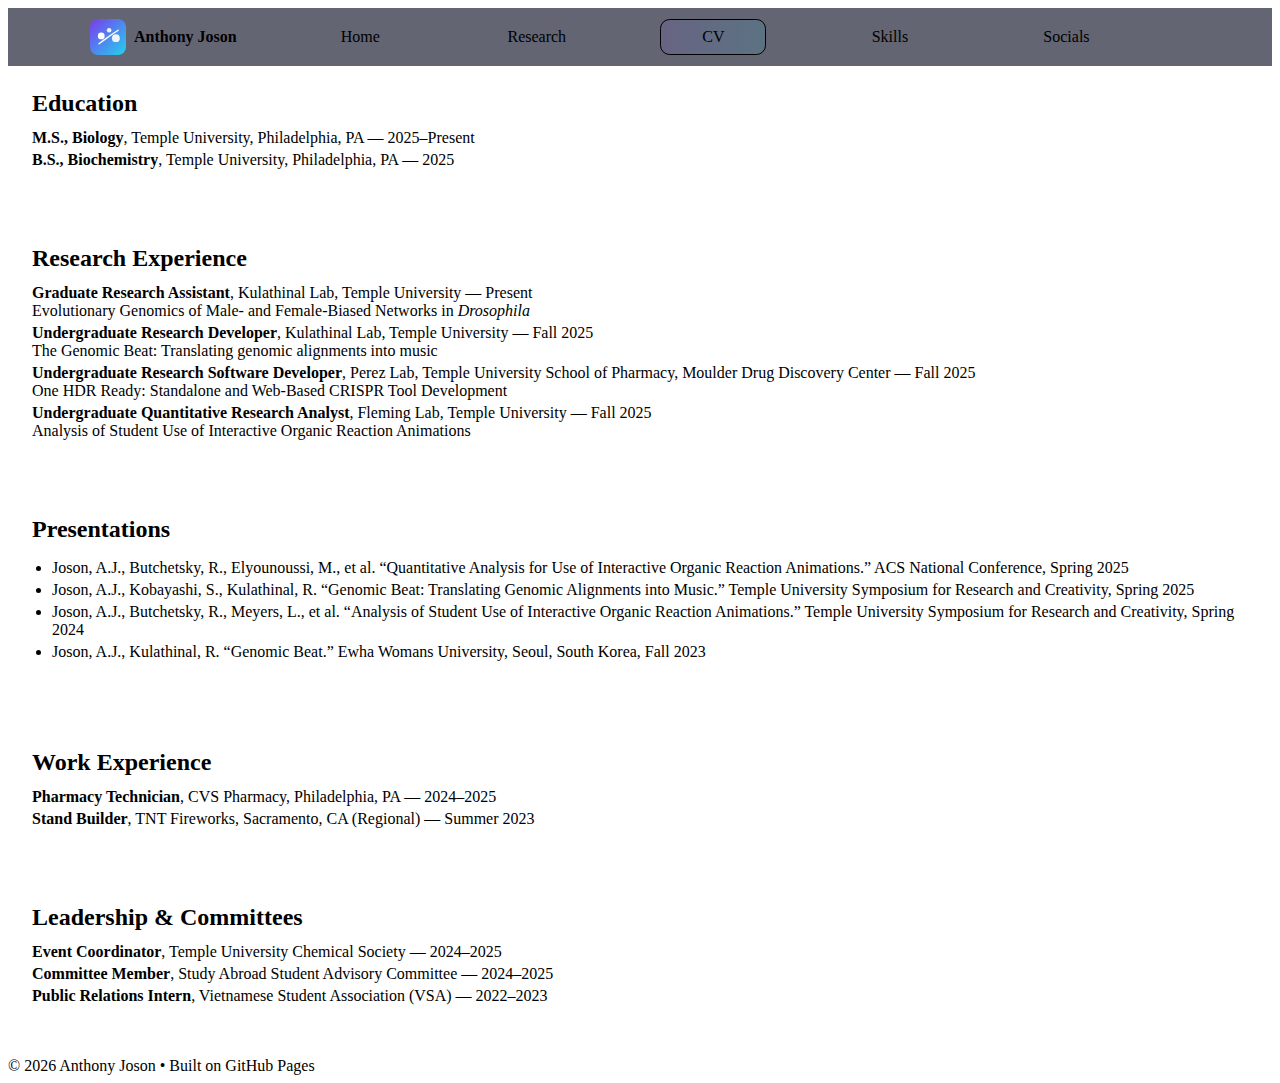
<file: cv.html>
<!doctype html>
<html lang="en">
<head>
  <meta charset="utf-8" />
  <meta name="viewport" content="width=device-width, initial-scale=1" />
  <title>CV — Anthony Joson</title>
  <link rel="icon" href="/assets/logo.svg">
  <link rel="stylesheet" href="/style.css" />
  <style>
    .cv section{
      background: var(--panel);
      border:1px solid var(--border);
      border-radius:1rem;
      padding:1.5rem;
      margin-bottom:1.5rem;
    }
    .cv h2{ margin-top:0; margin-bottom:.75rem; }
    .cv h3{ margin:.5rem 0 .25rem; }
    .cv p, .cv li{ margin:.25rem 0; }
    .cv ul{ padding-left:1.25rem; }
  </style>
</head>
<body>
  <!-- Header -->
  <header class="site-header">
    <div class="container">
      <a class="brand" href="/">
        <img class="logo" src="/assets/logo.svg" alt="Logo" width="32" height="32">
        <span class="title">Anthony Joson</span>
      </a>
      <nav class="nav">
        <a href="/">Home</a>
        <a href="/research.html">Research</a>
        <a class="active" href="/cv.html">CV</a>
        <a href="/skills.html">Skills</a>
        <a href="/socials.html">Socials</a>
      </nav>
    </div>
  </header>

  <main class="container cv">
    <section>
      <h2>Education</h2>
      <p><strong>M.S., Biology</strong>, Temple University, Philadelphia, PA — 2025–Present</p>
      <p><strong>B.S., Biochemistry</strong>, Temple University, Philadelphia, PA — 2025</p>
    </section>

    <section>
      <h2>Research Experience</h2>
      <p><strong>Graduate Research Assistant</strong>, Kulathinal Lab, Temple University — Present<br>
      Evolutionary Genomics of Male- and Female-Biased Networks in <em>Drosophila</em></p>

      <p><strong>Undergraduate Research Developer</strong>, Kulathinal Lab, Temple University — Fall 2025<br>
      The Genomic Beat: Translating genomic alignments into music</p>

      <p><strong>Undergraduate Research Software Developer</strong>, Perez Lab, Temple University School of Pharmacy, Moulder Drug Discovery Center — Fall 2025<br>
      One HDR Ready: Standalone and Web-Based CRISPR Tool Development</p>

      <p><strong>Undergraduate Quantitative Research Analyst</strong>, Fleming Lab, Temple University — Fall 2025<br>
      Analysis of Student Use of Interactive Organic Reaction Animations</p>
    </section>

    <section>
      <h2>Presentations</h2>
      <ul>
        <li>Joson, A.J., Butchetsky, R., Elyounoussi, M., et al. “Quantitative Analysis for Use of Interactive Organic Reaction Animations.” ACS National Conference, Spring 2025</li>
        <li>Joson, A.J., Kobayashi, S., Kulathinal, R. “Genomic Beat: Translating Genomic Alignments into Music.” Temple University Symposium for Research and Creativity, Spring 2025</li>
        <li>Joson, A.J., Butchetsky, R., Meyers, L., et al. “Analysis of Student Use of Interactive Organic Reaction Animations.” Temple University Symposium for Research and Creativity, Spring 2024</li>
        <li>Joson, A.J., Kulathinal, R. “Genomic Beat.” Ewha Womans University, Seoul, South Korea, Fall 2023</li>
      </ul>
    </section>

    <section>
      <h2>Work Experience</h2>
      <p><strong>Pharmacy Technician</strong>, CVS Pharmacy, Philadelphia, PA — 2024–2025</p>
      <p><strong>Stand Builder</strong>, TNT Fireworks, Sacramento, CA (Regional) — Summer 2023</p>
    </section>

    <section>
      <h2>Leadership & Committees</h2>
      <p><strong>Event Coordinator</strong>, Temple University Chemical Society — 2024–2025</p>
      <p><strong>Committee Member</strong>, Study Abroad Student Advisory Committee — 2024–2025</p>
      <p><strong>Public Relations Intern</strong>, Vietnamese Student Association (VSA) — 2022–2023</p>
    </section>
  </main>

  <footer class="footer">
    <div class="container">© <span id="year"></span> Anthony Joson • Built on GitHub Pages</div>
  </footer>
  <script>
    document.getElementById("year").textContent = new Date().getFullYear();
  </script>
</body>
</html>
</file>
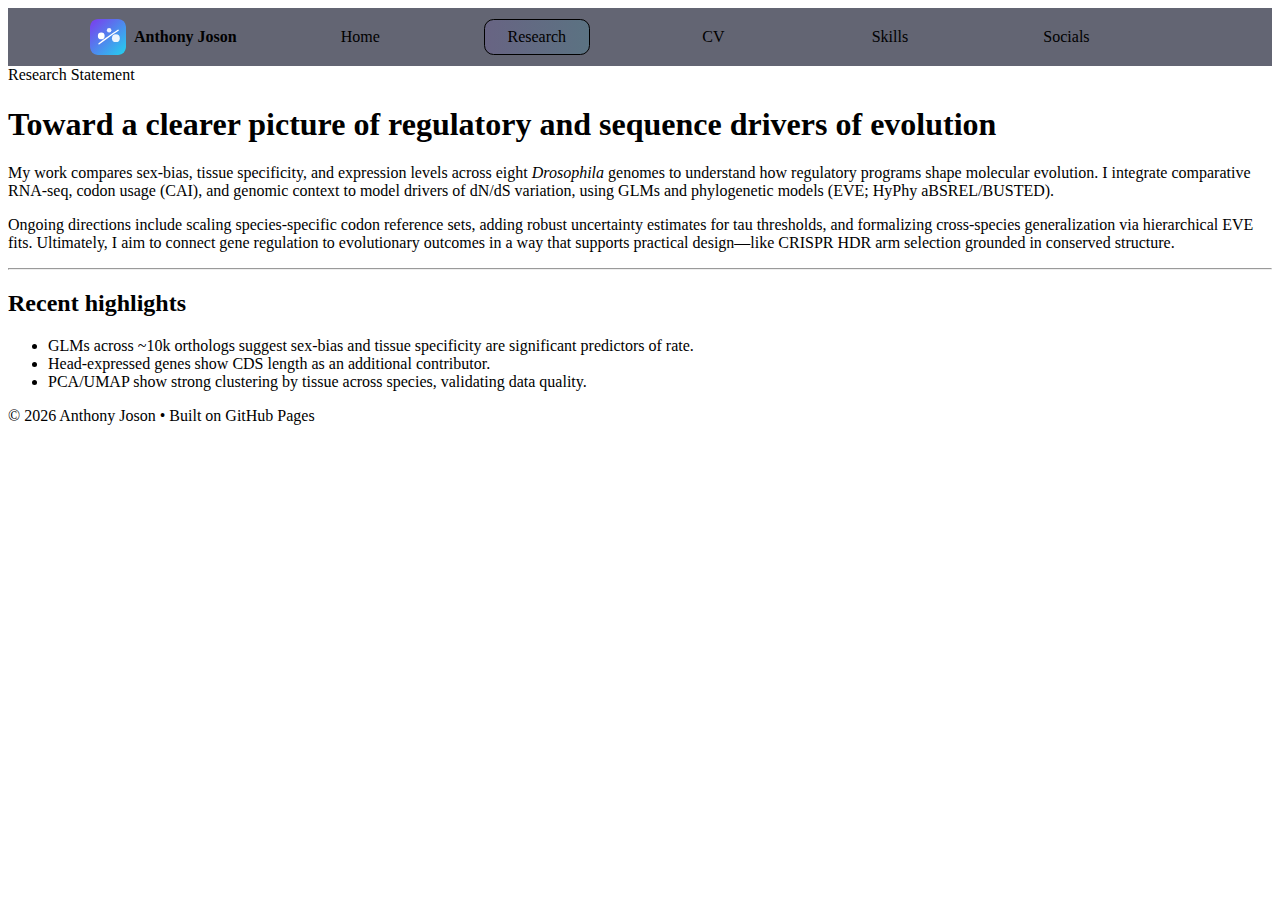
<file: research.html>
<!doctype html><html lang="en"><head>
<meta charset="utf-8"/><meta name="viewport" content="width=device-width, initial-scale=1"/>
<title>Research Statement — Anthony Joson</title><link rel="stylesheet" href="/style.css"/></head><body>
<header class="site-header"><div class="container">
    <a class="brand" href="/"><img class="logo" src="/assets/logo.svg" alt="Logo"><span class="title">Anthony Joson</span></a>
    <nav class="nav"><a class="" href="/index.html">Home</a><a class="active" href="/research.html">Research</a><a class="" href="/cv.html">CV</a><a class="" href="/skills.html">Skills</a><a class="" href="/socials.html">Socials</a></nav></div></header>
<main class="container">
  <article class="panel">
    <span class="kicker">Research Statement</span>
    <h1>Toward a clearer picture of regulatory and sequence drivers of evolution</h1>
    <p>My work compares sex‑bias, tissue specificity, and expression levels across eight <em>Drosophila</em> genomes to understand how regulatory programs shape molecular evolution. I integrate comparative RNA‑seq, codon usage (CAI), and genomic context to model drivers of dN/dS variation, using GLMs and phylogenetic models (EVE; HyPhy aBSREL/BUSTED).</p>
    <p>Ongoing directions include scaling species‑specific codon reference sets, adding robust uncertainty estimates for tau thresholds, and formalizing cross‑species generalization via hierarchical EVE fits. Ultimately, I aim to connect gene regulation to evolutionary outcomes in a way that supports practical design—like CRISPR HDR arm selection grounded in conserved structure.</p>
    <hr class="hr"/>
    <h2>Recent highlights</h2>
    <ul class="list">
      <li>GLMs across ~10k orthologs suggest sex‑bias and tissue specificity are significant predictors of rate.</li>
      <li>Head‑expressed genes show CDS length as an additional contributor.</li>
      <li>PCA/UMAP show strong clustering by tissue across species, validating data quality.</li>
    </ul>
  </article>
</main>
<footer class="footer"><div class="container">© <span id="year"></span> Anthony Joson • Built on GitHub Pages</div></footer><script>document.getElementById("year").textContent = new Date().getFullYear();</script>
</body></html>
</file>
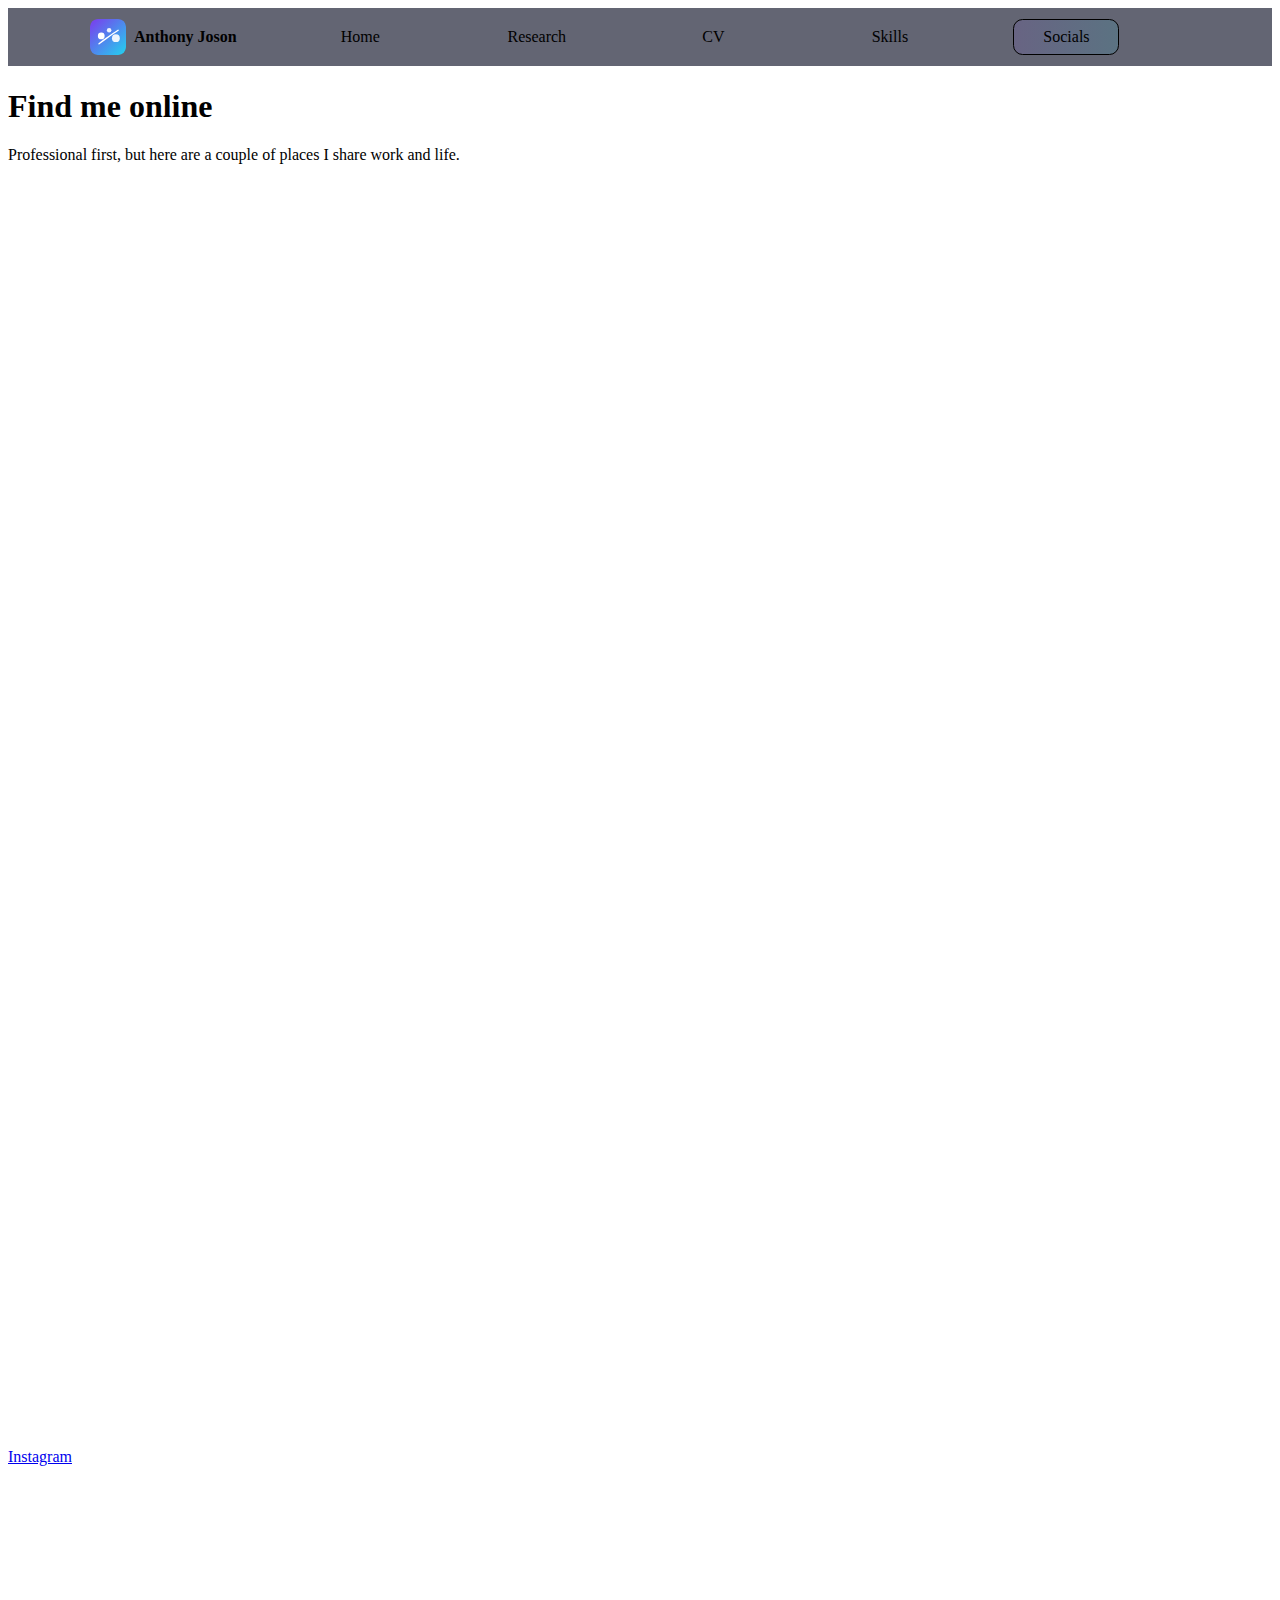
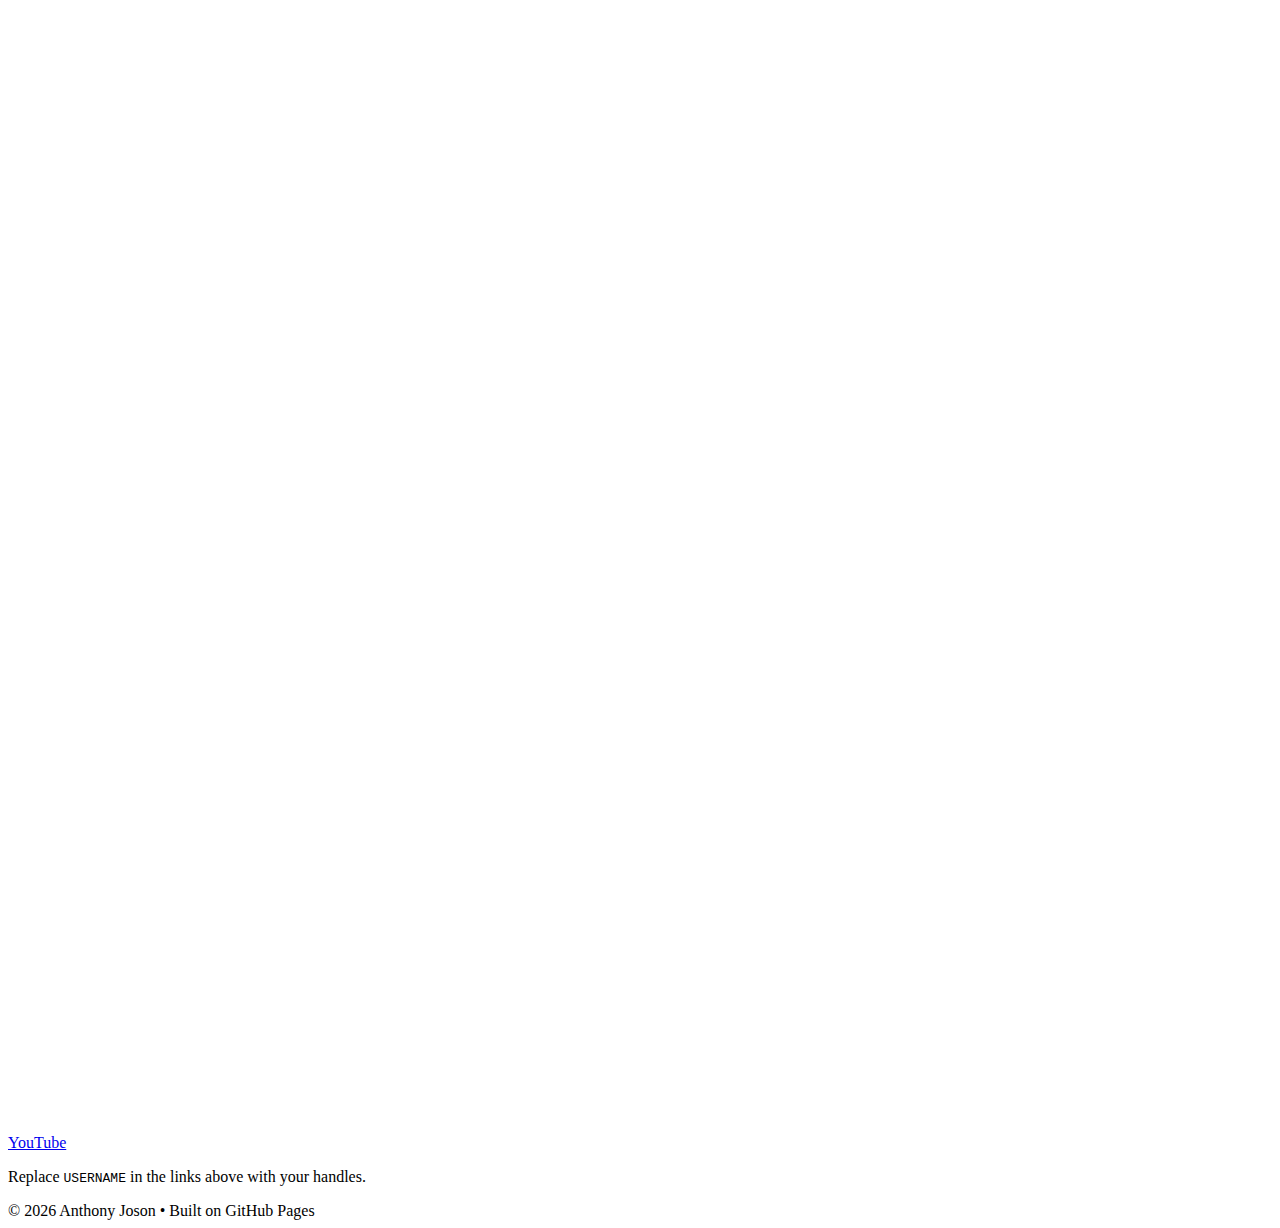
<file: socials.html>
<!doctype html><html lang="en"><head>
<meta charset="utf-8"/><meta name="viewport" content="width=device-width, initial-scale=1"/>
<title>Socials — Anthony Joson</title><link rel="stylesheet" href="/style.css"/></head><body>
<header class="site-header"><div class="container">
    <a class="brand" href="/"><img class="logo" src="/assets/logo.svg" alt="Logo"><span class="title">Anthony Joson</span></a>
    <nav class="nav"><a class="" href="/index.html">Home</a><a class="" href="/research.html">Research</a><a class="" href="/cv.html">CV</a><a class="" href="/skills.html">Skills</a><a class="active" href="/socials.html">Socials</a></nav></div></header>
<main class="container">
  <section class="panel">
    <h1>Find me online</h1>
    <p class="small">Professional first, but here are a couple of places I share work and life.</p>
    <div class="socials">
      <a class="btn" href="https://instagram.com/USERNAME" target="_blank" rel="noopener"><img class="icon" src="/assets/instagram.svg" alt=""> Instagram</a>
      <a class="btn" href="https://youtube.com/@USERNAME" target="_blank" rel="noopener"><img class="icon" src="/assets/youtube.svg" alt=""> YouTube</a>
    </div>
    <p class="small">Replace <code>USERNAME</code> in the links above with your handles.</p>
  </section>
</main>
<footer class="footer"><div class="container">© <span id="year"></span> Anthony Joson • Built on GitHub Pages</div></footer><script>document.getElementById("year").textContent = new Date().getFullYear();</script>
</body></html>
</file>
<file: style.css>
/* --- Header and Nav --- */
.site-header {
  background: rgba(16,18,40,.65);
  border-bottom: 1px solid var(--border);
}

.site-header .container {
  max-width: 1100px;
  margin: 0 auto;
  display: flex;
  align-items: center;
  justify-content: space-between;
  padding: .7rem 1rem;
}

/* Brand (logo + name) */
a.brand,
a.brand:link,
a.brand:visited,
a.brand:hover,
a.brand:active {
  color: var(--text);
  text-decoration: none;
}
.brand {
  display: inline-flex;
  align-items: center;
  gap: .5rem;           /* space between logo and name */
  white-space: nowrap;
}
.brand .title {
  font-weight: 600;
  line-height: 1;
}
.logo {
  width: 36px;
  height: 36px;
  border-radius: 8px;
  display: block;
}
.logo.fallback {
  background: linear-gradient(135deg, #8b5cf6, #22d3ee);
  box-shadow: 0 6px 18px rgba(0,0,0,.25);
}

/* Nav links spread across */
.nav {
  flex: 1 1 auto;
  display: flex;
  justify-content: space-evenly;   /* spreads links evenly */
}
.nav a {
  color: var(--muted);
  text-decoration: none;
  padding: .5rem .75rem;
  border-radius: .6rem;
  border: 1px solid transparent;
  min-width: 80px;
  text-align: center;
}
.nav a:hover {
  color: var(--text);
  border-color: var(--border);
  background: rgba(255,255,255,.05);
}
.nav a.active {
  color: var(--text);
  background: linear-gradient(90deg, rgba(139,92,246,.12), rgba(34,211,238,.12));
  border-color: var(--border);
}

/* Responsive tweak for smaller screens */
@media (max-width: 820px) {
  .nav { justify-content: space-between; }
  .nav a { min-width: auto; padding: .5rem .6rem; }
}
</file>
